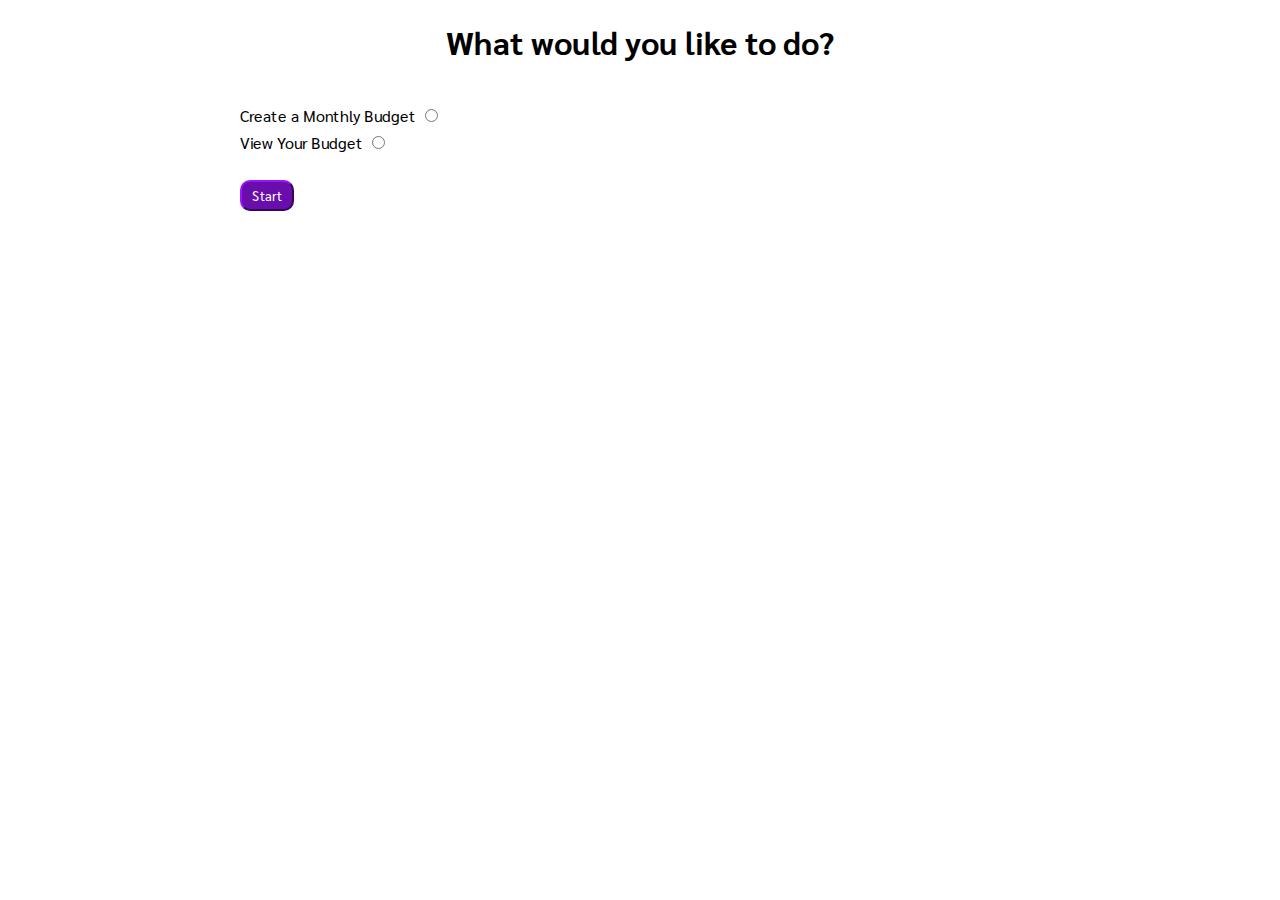
<file: index.html>
<!doctype html>
<html>

<head>
    <title>Budgeting</title>
    <meta name="description" content="Our first page">
    <meta name="keywords" content="html tutorial template">
    <link rel="stylesheet" href="css/small.css">
</head>

<body>
    <div id="site_inner">
        <!-- Initial budgeting form -->
        <form name='user-info' action='/search'>
            <h1>What would you like to do?</h1><br>
            <label for='monthly-budget'>Create a Monthly Budget
                <input type='radio' name='start_option' value='Create a Monthly Budget' id='monthly-budget'>
            </label><br>
            <label for='view-budget'>View Your Budget
                <input type='radio' name='start_option' value='View Your Budget' id='view-budget'>
            </label><br>
            <label for='view-expenses' class="temp_hide">Record Your Expenses
                <input type='radio' name='start_option' value='Record Your Expenses' id='record-expenses'>
            </label><br>
            <button type='submit'>Start</button>
        </form>
    </div>
</body>
<footer>
    <script src="js/main.js"></script>
</footer>

</html>
</file>
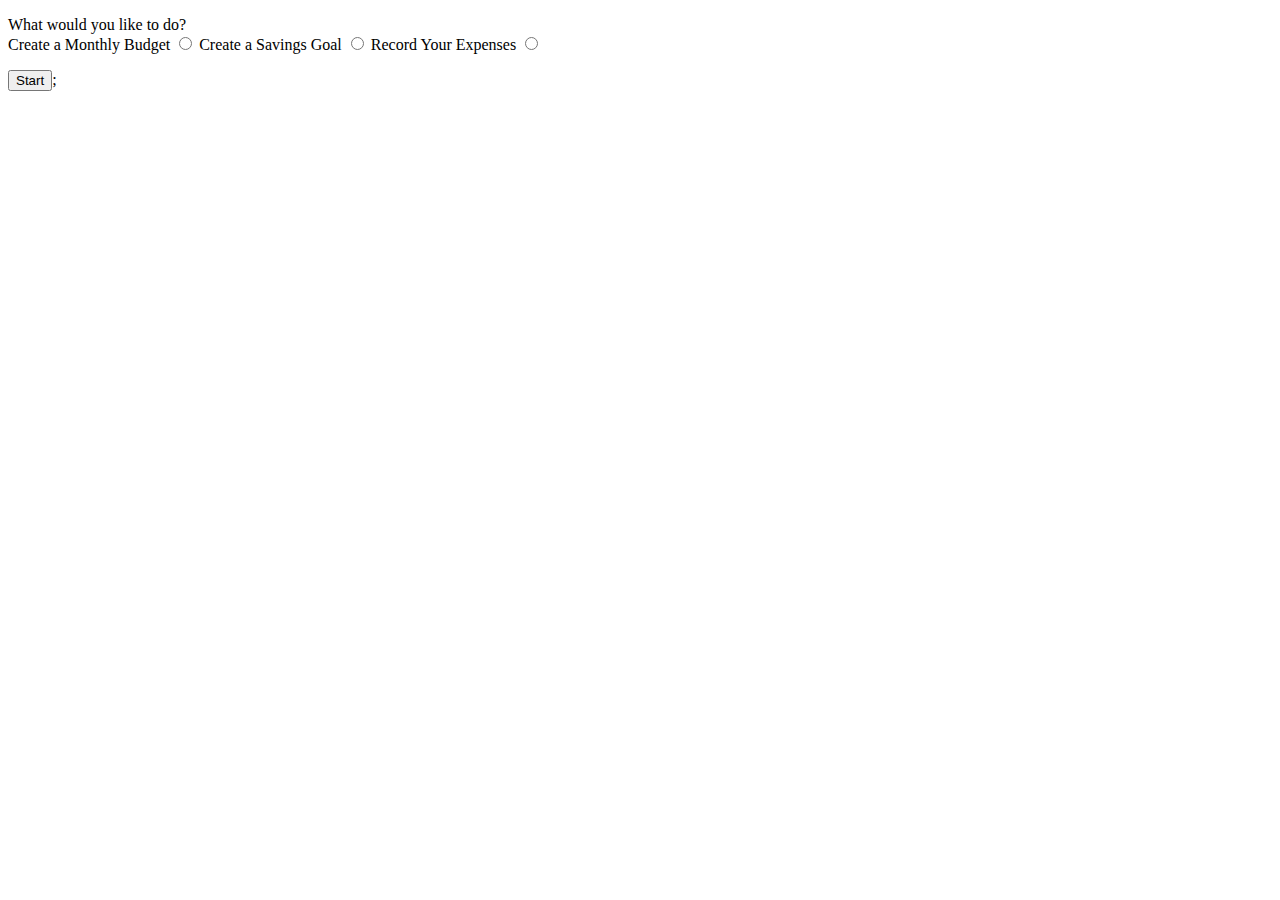
<file: expenses.html>
<!doctype html>
<html>

<head>
    <title>Record an Expense</title>
    <meta name="description" content="Our first page">
    <meta name="keywords" content="html tutorial template">
</head>

<body>

    <!-- Initial budgeting form -->
    <form name='user-info' action='/search'>
        <p>What would you like to do?<br>
            <label for='monthly-budget'>Create a Monthly Budget
                <input type='radio' name='start-option' value='Create a Monthly Budget' id='monthly-budget'>
            </label>
            <label for='savings-goal'>Create a Savings Goal
                <input type='radio' name='start-option' value='Create a Savings Goal' id='savings-goal'>
            </label>
            <label for='record-expenses'>Record Your Expenses
                <input type='radio' name='start-option' value='Record Your Expenses' id='record-expenses'>
            </label>
        </p>
        <button type='submit'>Start</button>;




    </form>
</body>

</html>
</file>
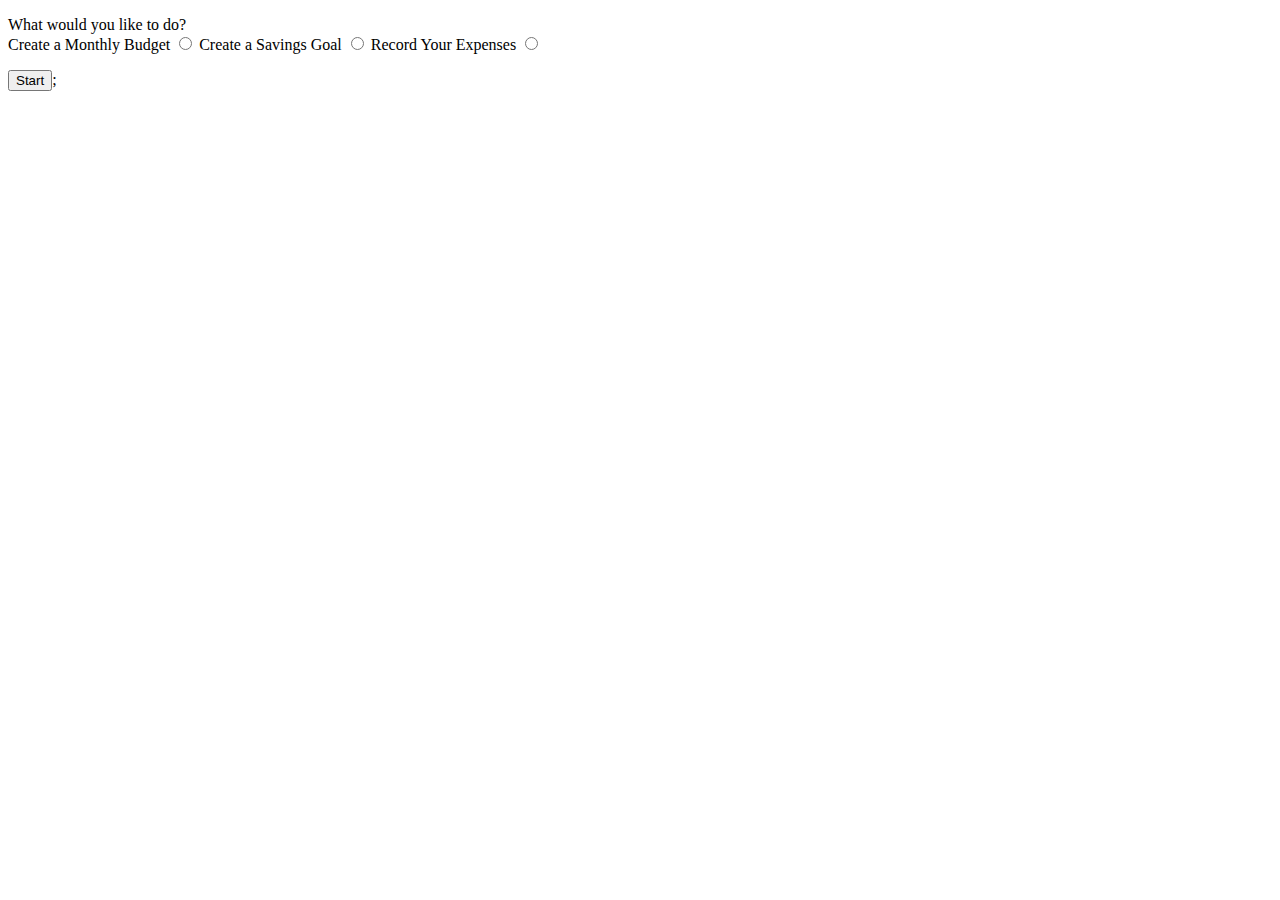
<file: savings.html>
<!doctype html>
<html>

<head>
    <title>Create a Savings Goal</title>
    <meta name="description" content="Our first page">
    <meta name="keywords" content="html tutorial template">
</head>

<body>

    <!-- Initial budgeting form -->
    <form name='user-info' action='/search'>
        <p>What would you like to do?<br>
            <label for='monthly-budget'>Create a Monthly Budget
                <input type='radio' name='start-option' value='Create a Monthly Budget' id='monthly-budget'>
            </label>
            <label for='savings-goal'>Create a Savings Goal
                <input type='radio' name='start-option' value='Create a Savings Goal' id='savings-goal'>
            </label>
            <label for='record-expenses'>Record Your Expenses
                <input type='radio' name='start-option' value='Record Your Expenses' id='record-expenses'>
            </label>
        </p>
        <button type='submit'>Start</button>;




    </form>
</body>

</html>
</file>
<file: css/small.css>
@import url('https://fonts.googleapis.com/css2?family=Sarabun:wght@300&display=swap');

* {
    font-family: 'Sarabun', sans-serif;
}

#site_inner {
    max-width: 800px;
    margin: 20px auto;
}

nav {
    background-color:#66ADA2;
    text-align: center;
    border-radius: 15px;
    padding: 1px;
    margin-bottom: 20px;
}

nav ul {
    list-style-type: none;
    display: flex;
}

nav ul li {
    width: 100px;

}


nav ul li a {
    color: #fff;
    text-align: center;
    text-decoration: none;
    font-size: 1.3rem;
}

nav ul li a:hover {
    color:#66ADA2;
    background-color:#87FAE8;
    padding:5px;
    border-radius: 5px;
}

h1, h2 {
    text-align: center;
}

button {
    background-color: #6A0DAD;
    border-color: #6A0DAD;
    color: #fff;
    border-radius:10px;
    padding: 5px 10px;
}

#expenses_breakdown {
    height: 500px;
}

.option_contanter {
    display: grid;
    justify-items: center;
}

.select_option_button{
    width: 115px;
}

#select_custom {
    display: none;;
}

input {
    margin-top: 3px;
    margin-bottom: 10px;
}

#income-explanation {
    font-style: italic;
    background-color:#FAA0FA;
}

#other_expenses_amount {
    display: none;
}

#three_options_container {
    display: none;
}

.budget_options {
    height: 400px;
}

#customize_plan {
    display: none;
}

.temp_hide {
    display: none;
}
</file>
